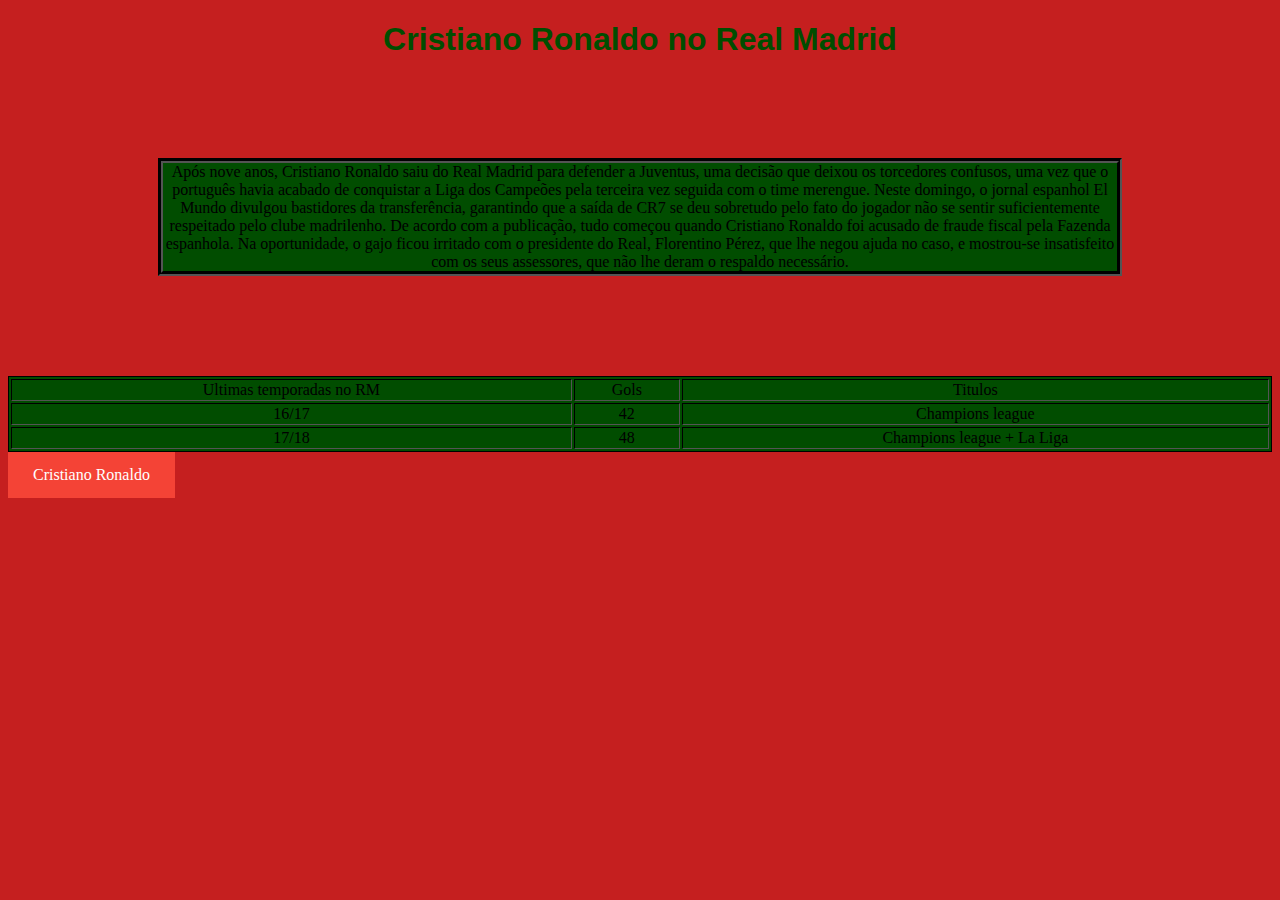
<file: 30-10/index.html>
<!DOCTYPE html>
<html lang="en">
<head>
    <meta charset="UTF-8">
    <meta name="viewport" content="width=device-width, initial-scale=1.0">
    <title>Document</title>
<link rel="stylesheet" href="styles.css">
</head>
<body>
    <h1> Cristiano Ronaldo no Real Madrid </h1>
   <p>Após nove anos, Cristiano Ronaldo saiu do Real Madrid para defender a Juventus, uma decisão que deixou os torcedores confusos, uma vez que o português havia acabado de conquistar a Liga dos Campeões pela terceira vez seguida com o time merengue. Neste domingo, o jornal espanhol El Mundo divulgou bastidores da transferência, garantindo que a saída de CR7 se deu sobretudo pelo fato do jogador não se sentir suficientemente respeitado pelo clube madrilenho.

    De acordo com a publicação, tudo começou quando Cristiano Ronaldo foi acusado de fraude fiscal pela Fazenda espanhola. Na oportunidade, o gajo ficou irritado com o presidente do Real, Florentino Pérez, que lhe negou ajuda no caso, e mostrou-se insatisfeito com os seus assessores, que não lhe deram o respaldo necessário.</p>
    <table border="1">
        <tr>
            <td>Ultimas temporadas no RM</td>
            <td>Gols</td>
            <td>Titulos</td>
        </tr>
        <tr>
            <td>16/17</td>
            <td>42</td>
            <td>Champions league</td>
        </tr>
        <tr>
            <td>17/18</td>
            <td>48</td>
        <td>Champions league + La Liga</td>
    </tr>
</table>
<a href="https://www.transfermarkt.com.br/cristiano-ronaldo/leistungsdatendetails/spieler/8198/plus/0?saison=2016&verein=&liga=&wettbewerb=&pos=&trainer_id=">Cristiano Ronaldo </a>
      
</body>
</html>
</file>
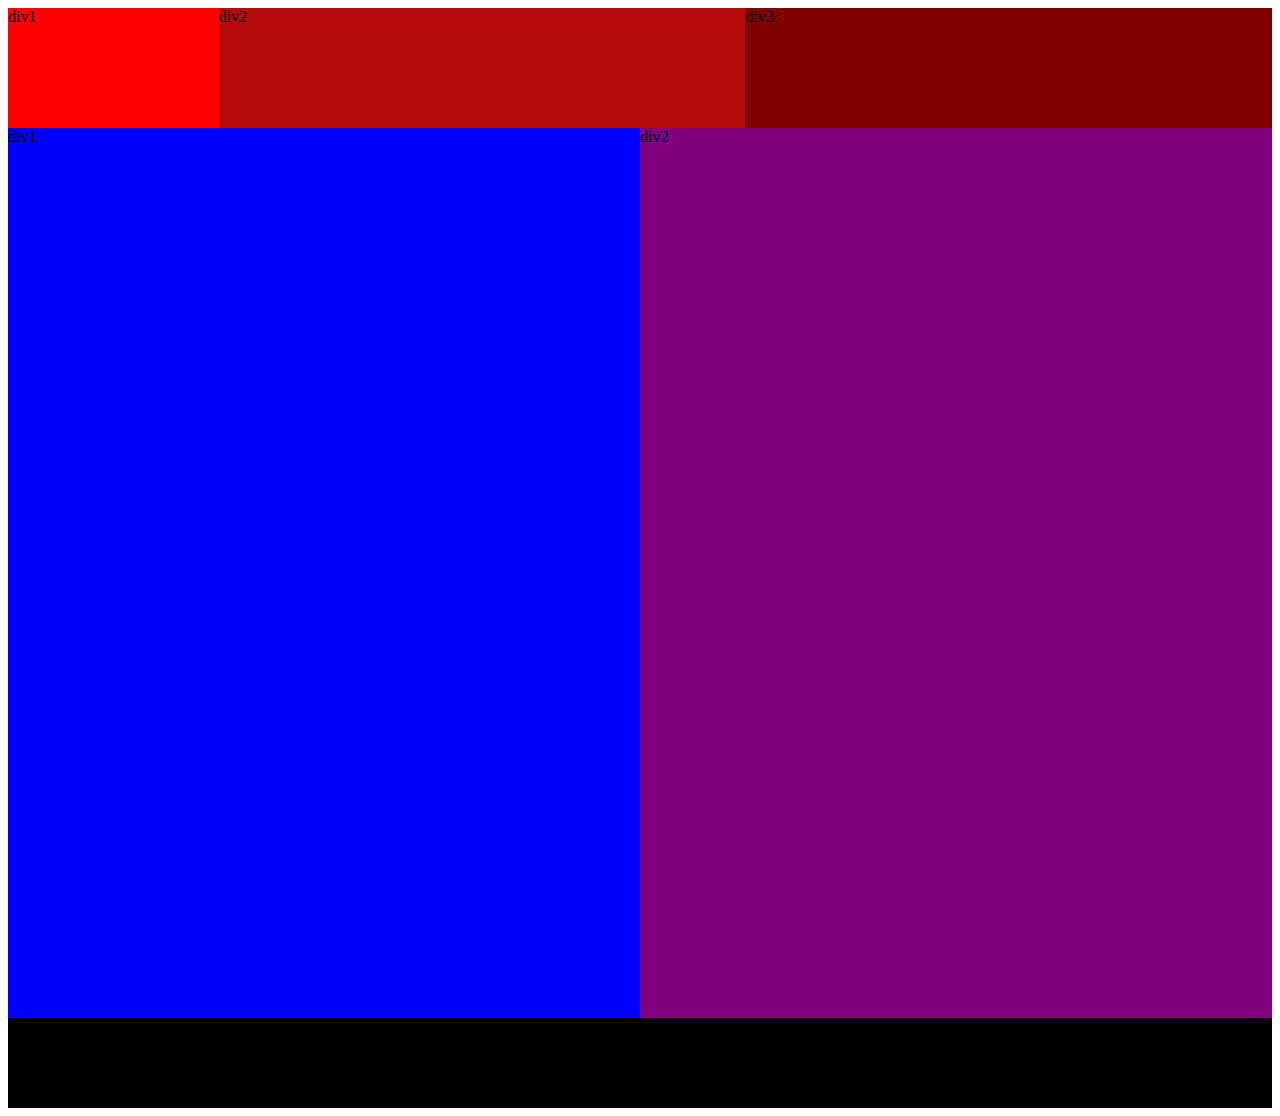
<file: aula-12-11/index.html>
<!DOCTYPE html>
<html lang="en">
<head>
    <meta charset="UTF-8">
    <meta name="viewport" content="width=device-width, initial-scale=1.0">
    <title>Document</title>
    <link rel="stylesheet" href="styles.css">
</head>
<body>

    <div class="titulo">
    <div  id="div1"> div1 </div>
    <div id="div2"> div2 </div>
    <div id="div3"> div3 </div>
    </div>

    <div class="conteudo">
        <div  id="div4"> div1 </div>
        <div id="div5"> div2 </div>
    </div>

    <div class="rodape">
        <div  id="r1"> r1 </div>
        <div id="r2"> r2 </div>
        <div id="r3"> r3 </div>
        <div id="r4"> r4 </div>
        <div id="r5"> r5 </div>
        </div>

        <footer>


        </footer>
    

    
      
    

    
    
</body>
</html>
</file>
<file: 30-10/styles.css>
body{background-color: rgb(197, 31, 31);}


h1 {

    color: hsl(119, 100%, 15%);
    text-align: center;
    font-family: Arial, Helvetica, sans-serif;
}

p {
    text-align: center;
  color: #000000;
  opacity: 1.0;
  background-color: hsl(119, 100%, 15%);
  border-top: 5px;
  border-width: 5px;
  border-left: 5px;
  border-right: 5px;
  border-style: groove;
  border-color: black;
  margin-top: 100px;
  margin-bottom: 100px;
  margin-right: 150px;
  margin-left: 150px;


}

table {
    text-align: center;
    margin:auto;
    width: 100%;
    background-color: hsl(119, 100%, 15%) ;
    border-color: black;
    border-style: groove;
}

a:link, a:visited {
    background-color: #f44336;
    color: white;
    padding: 14px 25px;
    text-align: center;
    text-decoration: none;
    display: inline-block;
    text-align: center;
    margin:auto;
  }
  
  a:hover, a:active {
    background-color: red;
    margin:auto;
    text-align: center;
  }
</file>
<file: aula-12-11/styles.css>
.titulo {
    background-color:  black ;
    height: 120px;
    display: flex;
    flex-direction: row;
    align-items: center;

}


#div1 {
    background-color:  red;
    width: 20%;
    height: 100%;
    
}

#div2 {
    background-color: rgb(182, 11, 11) ;
    width: 50%;
    height: 100%;
}

#div3 {
    background-color:  rgb(128, 0, 0);
    width: 50%;
    height: 100%;
}

.conteudo {
    background-color: blueviolet;
    height: 890px;
    display: flex;
    flex-direction: row;
    justify-content: space-evenly;
    align-items: center;   
}

#div4 {
    background-color: blue;
    width: 50%;
    height: 100%;

}
#div5 {
    background-color: purple;
    width: 50%;
    height: 100%;
}

.footer {
    display: flex;
    text-align: center;
    height: 100px;
 background-color:black;
}

#r1 {
    background-color: black;
    width: 100%;
    height: 100%;
}

#r2 {
    background-color: black;
    width: 100%;
    height: 100%;
}

#r3 {
    background-color: black;
    width: 100%;
    height: 100%;
}

#r4 {
    background-color: black;
    width: 100%;
    height: 100%;
}

#r5 {
    background-color: black;
    width: 100%;
    height: 100%;
}
</file>
